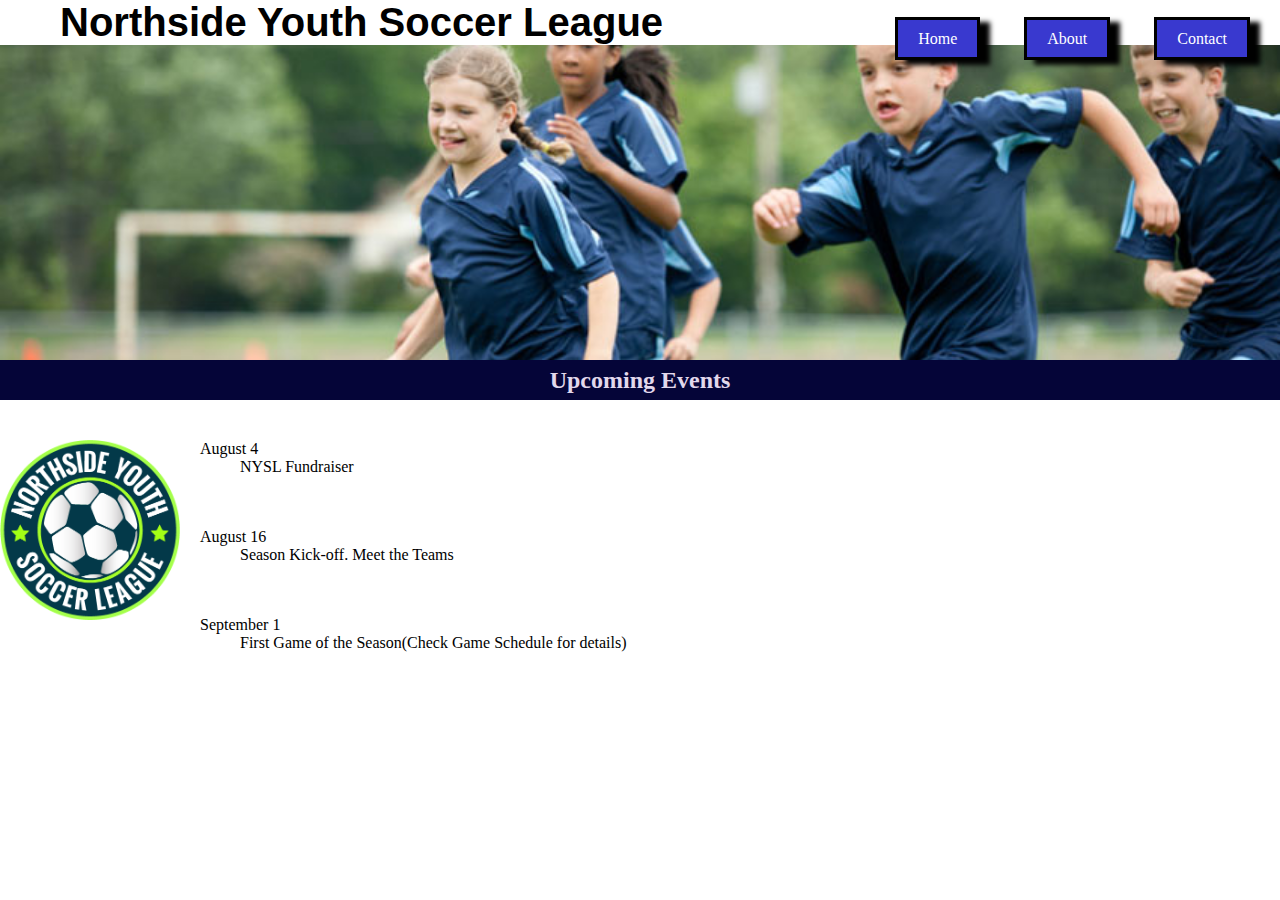
<file: index.html>
<!DOCTYPE html>
<html lang="en">

<head>
    <meta charset="UTF-8">
    <meta name="viewport" content="width=device-width, initial-scale=1.0">
    <title>Home</title>
    <!--<link rel="stylesheet" href="./styles.css"> -->
    <link rel="stylesheet" href="./styles_2.css">
</head>

<body>
    <header>
        <h1>Northside Youth Soccer League</h1>
        <h2>Upcoming Events</h2>
    </header>
    <img id="logo" src="./Images/nysl_logo.png" alt="logo">
    <nav>
        <a href="#">Home</a>
        <a href="./aboutnysl.html">About</a>
        <a href="./contact.html">Contact</a>
    </nav>
    <main>
        <dl>
            <dt>August 4</dt>
            <dd> NYSL Fundraiser</dd>
            <dt>August 16</dt>
            <dd>Season Kick-off. Meet the Teams</dd>
            <dt>September 1</dt>
            <dd>First Game of the Season(Check Game Schedule for details)</dd>
            </dt>
        </dl>

    </main>

</body>

</html>
</file>
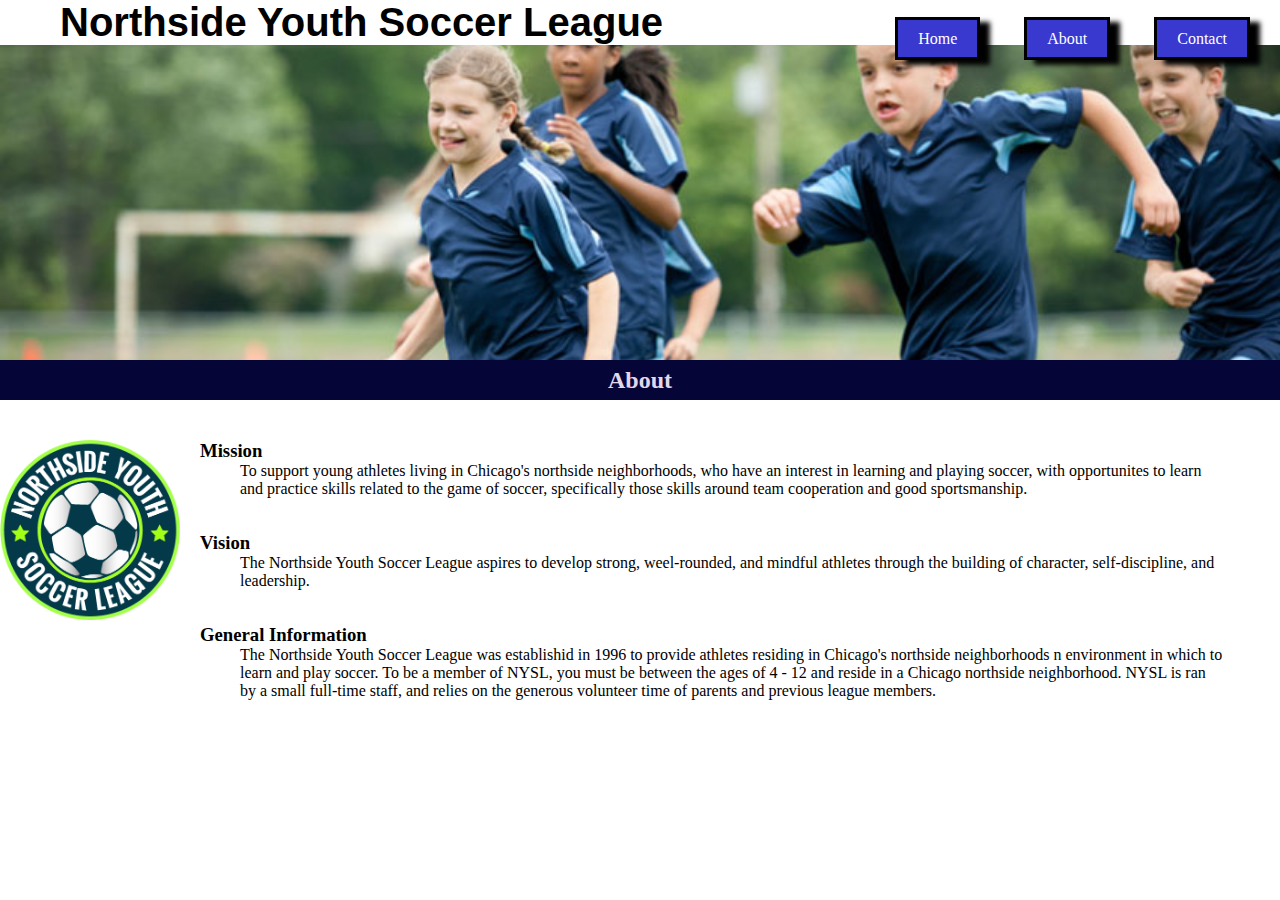
<file: aboutnysl.html>
<!DOCTYPE html>
<html lang="en">

<head>
    <meta charset="UTF-8">
    <meta name="viewport" content="width=device-width, initial-scale=1.0">
    <title>About NYSL</title>
    <!--<link rel="stylesheet" href="./styles.css"> -->
    <link rel="stylesheet" href="./styles_2.css">
</head>

<body>
    <header>
        <h1>Northside Youth Soccer League</h1>
        <h2>About</h2>
    </header>
    <img id="logo" src="./Images/nysl_logo.png" alt="logo">
    <nav>
        <a href="./index.html">Home</a>
        <a href="#">About</a>
        <a href="./contact.html">Contact</a>
    </nav>

    <main>
        <dl>
            <dt>
                <h3>Mission</h3>
            </dt>
            <dd> To support young athletes living in Chicago's northside neighborhoods, who have an interest in learning
                and playing soccer, with opportunites to learn and practice skills related to the game of soccer,
                specifically those skills around team cooperation and good sportsmanship. </dd>
            <dt>
                <h3>Vision</h3>
            </dt>
            <dd>The Northside Youth Soccer League aspires to develop strong, weel-rounded, and mindful athletes through
                the building of character, self-discipline, and leadership.</dd>
            <dt>
                <h3>General Information</h3>
            </dt>
            <dd>The Northside Youth Soccer League was establishid in 1996 to provide athletes residing in Chicago's
                northside neighborhoods n environment in which to learn and play soccer. To be a member of NYSL, you
                must be between the ages of 4 - 12 and reside in a Chicago northside neighborhood. NYSL is ran by a
                small full-time staff, and relies on the generous volunteer time of parents and previous league members.
            </dd>
        </dl>
    </main>
</body>

</html>
</file>
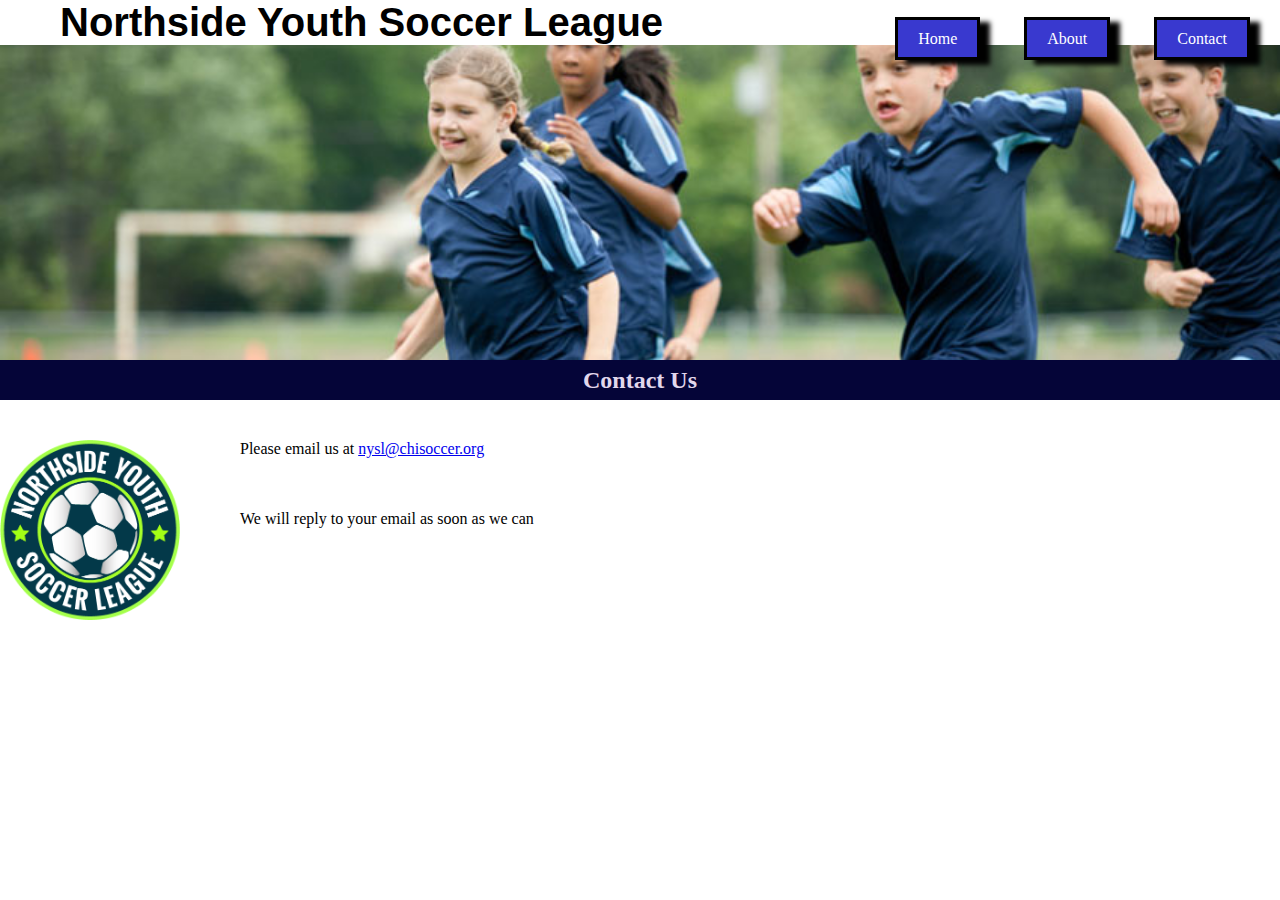
<file: contact.html>
<!DOCTYPE html>
<html lang="en">

<head>
    <meta charset="UTF-8">
    <meta name="viewport" content="width=device-width, initial-scale=1.0">
    <title>Contact</title>
    <!--<link rel="stylesheet" href="./styles.css"> -->
    <link rel="stylesheet" href="./styles_2.css">
</head>

<body>

    <header>
        <h1>Northside Youth Soccer League</h1>
        <h2>Contact Us</h2>
    </header>
    <img id="logo" src="./Images/nysl_logo.png" alt="logo">
    <nav>
        <a href="./index.html">Home</a>
        <a href="./aboutnysl.html">About</a>
        <a href="#">Contact</a>
    </nav>
    <main>
        <dl>
            <dd>Please email us at <a href="mailto:nysl@chisoccer.org">nysl@chisoccer.org</a></dd>
            <dd>We will reply to your email as soon as we can</dd>
        </dl>
    </main>

</body>

</html>
</file>
<file: styles.css>
* :not(dd) { 
  margin: 0;
  padding: 0;  
}

body {
    min-width: 100vw;
}


header {
    background-image: url("./Images/design1_image1.jpg");
    background-repeat: no-repeat;
    background-position: top center;
    background-size: cover;
    height: 40vh;  
    
}

h1 {
    padding: 0 0 0 0.5em;
    color: rgb(243, 243, 229);  
    font-size: 60px;
}

h2 {
    width: 100vw;
    height: 40px;
    color: rgb(226, 216, 236);
    background-color: rgb(5, 5, 56);
    display: block;
    text-align: center;
    line-height: 40px;
    position: absolute;
    top: 40vh;
   
   
 
    
}


#logo {
    height: 120px;
    position: absolute;
    top: calc(40vh - (120px / 2) + (40px/ 2));
    right: 50px;

}

nav {
    display: block;
    margin: 70px 0 0 20px;
    max-width: 10vw;
    height: 0vh;

}

nav > *{
    display: block;
    height: 80px;
    
}

main{
    margin-bottom: 100px;
    display: block;
    width: 75vw;
    height: 90vh;
    margin-left: 180px;
}
   
dd {
    display: block;
    height: 70px;

}
</file>
<file: styles_2.css>
* :not(dd) { /* A todos los elementos que NO SEAN <dd>*/
    margin: 0;
    padding: 0;
  }
  
  body{
      min-width: 100vw;
      
  }


header {
    background: url("./Images/design2_image1.jpg") top center no-repeat ;
    background-size: cover;
    background-color: red;
    height: 40vh;
    
}

h1 {
    padding-left: 60px;
    background-color: white;
    font-size: 40px;
    font-family: Verdana, Geneva, Tahoma, sans-serif;
    
}

h2 {

    width: 100vw;
    height: 40px;
    color: rgb(226, 216, 236);
    background-color: rgb(5, 5, 56);
    display: block;
    text-align: center;
    line-height: 40px;
    position: absolute;
    top: 40vh;

}

#logo {
    height: 20vh;
    position: absolute;
    display: block;
    margin-top: 80px;
    
}

nav {
    position: absolute;
    top: 30px;
    right: 10px;
   

    
}



nav > *{
    color: white;
    background-color: rgb(57, 57, 207);
    margin: 20px;
    padding: 10px 20px 10px 20px;
    box-shadow: 10px 5px 5px black;
    text-decoration: none;
    border-style: solid;
    border-color: black;

  
    

}

nav :hover {

    background-color:green;
}


main {
    margin-top: 80px;
    width: 80vw;
    margin-left: 200px;


}

dd {
    display: block;
    height: 70px;


}
</file>
